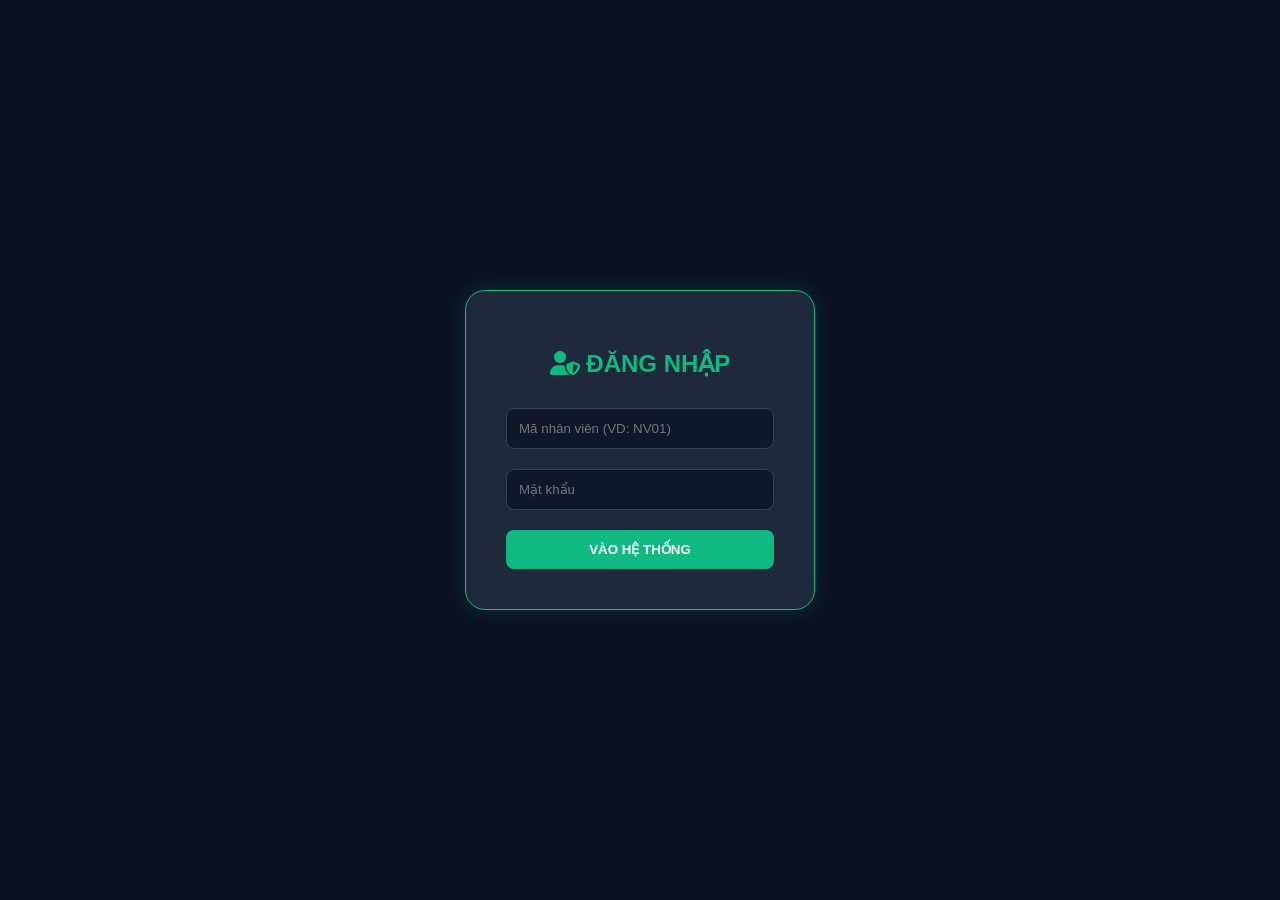
<file: index.html>
<!DOCTYPE html>
<html lang="vi">
<head>
    <meta charset="UTF-8">
    <meta name="viewport" content="width=device-width, initial-scale=1.0">
    <title>AGRI-ADMIN - Quản Lý Nông Sản</title>
    <link rel="stylesheet" href="style.css">
    <link rel="stylesheet" href="https://cdnjs.cloudflare.com/ajax/libs/font-awesome/6.0.0/css/all.min.css">
    <style>
        .expired { background-color: #fee2e2 !important; color: #b91c1c !important; font-weight: bold; }
        .near-expiry { background-color: #fef3c7 !important; color: #92400e !important; font-weight: bold; }
        .btn-warning-hsd { background: #ea580c !important; color: white !important; }
        .btn-warning-hsd:hover { background: #c2410c !important; }
    </style>
</head>
<body>
    <script>
        const userStr = localStorage.getItem('user');
        if (!userStr) window.location.href = 'login.html';
        const currentUser = JSON.parse(userStr);
    </script>

    <div class="app-container">
        <nav class="side-nav">
            <div class="nav-logo"><i class="fas fa-seedling"></i><span>AGRI-ADMIN</span></div>
            <a href="index.html" class="active"><i class="fas fa-leaf"></i> Nông Sản</a>
            <a href="nhacungcap.html"><i class="fas fa-truck"></i> Nhà Cung Cấp</a>
            <a href="cungcap.html"><i class="fas fa-clipboard-list"></i> Nhập Hàng</a>
	    <a href="kiemdinh.html"><i class="fas fa-check-double"></i> Kiểm Định</a>
            <a href="nhanvien.html"><i class="fas fa-users"></i> Nhân Viên</a>
            <a href="vuvipham.html"><i class="fas fa-exclamation-triangle"></i> Vi Phạm</a>
        </nav>

        <main>
            <header>
                <div class="header-main">
                    <h1>QUẢN LÝ NÔNG SẢN</h1>
                    <p>Hệ thống truy xuất nguồn gốc và kiểm soát kho</p>
                </div>
                <div class="user-info-bar">
                    <div class="user-details">
                        <span class="user-name" id="display-name">---</span>
                        <span class="user-role" id="display-role">---</span>
                    </div>
                    <button class="btn-logout" onclick="logout()"><i class="fas fa-power-off"></i></button>
                </div>
            </header>

            <div class="control-panel">
                <button onclick="loadData()"><i class="fas fa-sync-alt"></i> Tải lại</button>
                <button class="btn-tool btn-add" onclick="openModal()"><i class="fas fa-plus-circle"></i> Thêm Nông Sản</button>
                <button class="btn-tool btn-warning-hsd" onclick="filterSapHetHan()">
                    <i class="fas fa-hourglass-end"></i> Cảnh Báo Hạn
                </button>
            </div>

            <div class="search-box">
                <div class="input-group">
                    <i class="fas fa-search"></i>
                    <input type="text" id="searchInput" placeholder="Tìm tên nông sản..." onkeyup="filterData()">
                </div>

                <div class="input-group">
                    <i class="fas fa-filter"></i>
                    <select id="filterLoai" onchange="filterData()">
                        <option value="">Tất cả loại</option>
                        <option value="Trái cây">Trái cây</option>
                        <option value="Rau củ">Rau củ</option>
                        <option value="Lương thực">Lương thực</option>
                        <option value="Gia vị">Gia vị</option>
                        <option value="Hải sản">Hải sản</option>
                    </select>
                </div>

                <div class="button-group">
                    <button id="sortIDBtn" onclick="toggleSortID()" class="btn-tool" title="Sắp xếp theo mã">
                        <i class="fas fa-sort-alpha-down"></i> Mã
                    </button>
                    <button id="sortPriceBtn" onclick="toggleSortPrice()" class="btn-tool" title="Sắp xếp theo giá">
                        <i class="fas fa-sort-numeric-down"></i> Giá
                    </button>
                </div>
            </div>

            <div id="status-message" class="status">Sẵn sàng...</div>

            <div class="table-wrapper">
                <table>
                    <thead>
                        <tr>
                            <th>Mã NS</th>
                            <th>Tên Nông Sản</th>
                            <th>Loại</th>
                            <th>Số lượng</th>
                            <th>Giá (VNĐ)</th>
                            <th>Hạn Sử Dụng</th>
                            <th style="width: 120px;">Thao tác</th>
                        </tr>
                    </thead>
                    <tbody id="data-content"></tbody>
                </table>
            </div>
        </main>
    </div>

    <div id="crudModal" class="modal">
        <div class="modal-content">
            <span class="close-btn" onclick="closeModal()">&times;</span>
            <h2 id="modalTitle">Thông Tin Nông Sản</h2>
            <div class="form-group">
                <label>Mã Nông Sản:</label><input type="text" id="maNS">
                <label>Tên Nông Sản:</label><input type="text" id="tenNS">
                <label>Loại:</label>
                <select id="loai">
                    <option value="Trái cây">Trái cây</option>
                    <option value="Rau củ">Rau củ</option>
                    <option value="Lương thực">Lương thực</option>
                    <option value="Hải sản">Hải sản</option>
                    <option value="Gia vị">Gia vị</option>
                </select>
                <label>Số lượng:</label><input type="number" id="soLuong">
                <label>Giá tiền:</label><input type="number" id="gia">
                <label>Xuất xứ:</label><input type="text" id="xuatXu">
                <label style="color: #e11d48; font-weight: bold;">Hạn Sử Dụng:</label>
                <input type="date" id="hsd">
            </div>
            <div class="modal-actions">
                <button onclick="saveData()">Lưu dữ liệu</button>
                <button onclick="closeModal()" style="background: #475569;">Hủy</button>
            </div>
        </div>
    </div>

    <script>
        const apiBase = "https://demo-xo8t.onrender.com/api/nongsan";
        let allData = [];
        let isEditMode = false;
        
        // Biến lưu trạng thái sắp xếp
        let sortOrder = { maNS: 'asc', gia: 'asc' };

        window.onload = function() {
            if(currentUser) {
                document.getElementById('display-name').innerText = currentUser.hoTen;
                document.getElementById('display-role').innerText = currentUser.chucVu;
            }
            loadData();
        };

        async function loadData() {
            try {
                const res = await fetch(`${apiBase}/all`);
                allData = await res.json();
                renderTable(allData);
            } catch (e) { console.error("Lỗi API"); }
        }

        function renderTable(data) {
            const tbody = document.getElementById('data-content');
            const today = new Date();
            today.setHours(0,0,0,0);

            tbody.innerHTML = data.map(item => {
                let hsdClass = "";
                let warning = "";
                if (item.hsd) {
                    const hsdDate = new Date(item.hsd);
                    const diffDays = Math.ceil((hsdDate - today) / (1000 * 60 * 60 * 24));
                    if (diffDays < 0) { hsdClass = "expired"; warning = "HẾT HẠN"; }
                    else if (diffDays <= 7) { hsdClass = "near-expiry"; warning = "SẮP HẾT"; }
                }

                return `
                    <tr class="${hsdClass}">
                        <td><span class="badge">${item.maNS}</span></td>
                        <td class="font-bold">${item.tenNS}</td>
                        <td><span class="type-tag">${item.loai || '---'}</span></td>
                        <td>${item.soLuong}</td>
                        <td class="text-green">${item.gia?.toLocaleString()} đ</td>
                        <td>${item.hsd || '---'}<br><small>${warning}</small></td>
                        <td>
                            <button class="action-btn edit" onclick="editItem('${item.maNS}')"><i class="fas fa-edit"></i></button>
                            <button class="action-btn delete" onclick="deleteItem('${item.maNS}')"><i class="fas fa-trash"></i></button>
                        </td>
                    </tr>`;
            }).join('');
        }

        // --- HÀM LỌC KẾT HỢP TÊN VÀ LOẠI ---
        function filterData() {
            const nameSearch = document.getElementById('searchInput').value.toLowerCase();
            const loaiFilter = document.getElementById('filterLoai').value;
            
            const filtered = allData.filter(item => {
                const matchesName = item.tenNS.toLowerCase().includes(nameSearch);
                const matchesLoai = loaiFilter === "" || item.loai === loaiFilter;
                return matchesName && matchesLoai;
            });
            renderTable(filtered);
        }

        // --- HÀM SẮP XẾP TĂNG/GIẢM DẦN ---
        function toggleSortID() {
            const btn = document.getElementById('sortIDBtn');
            if (sortOrder.maNS === 'asc') {
                allData.sort((a, b) => b.maNS.localeCompare(a.maNS));
                sortOrder.maNS = 'desc';
                btn.innerHTML = '<i class="fas fa-sort-alpha-up"></i> Mã';
            } else {
                allData.sort((a, b) => a.maNS.localeCompare(b.maNS));
                sortOrder.maNS = 'asc';
                btn.innerHTML = '<i class="fas fa-sort-alpha-down"></i> Mã';
            }
            renderTable(allData);
        }

        function toggleSortPrice() {
            const btn = document.getElementById('sortPriceBtn');
            if (sortOrder.gia === 'asc') {
                allData.sort((a, b) => b.gia - a.gia);
                sortOrder.gia = 'desc';
                btn.innerHTML = '<i class="fas fa-sort-numeric-up"></i> Giá';
            } else {
                allData.sort((a, b) => a.gia - b.gia);
                sortOrder.gia = 'asc';
                btn.innerHTML = '<i class="fas fa-sort-numeric-down"></i> Giá';
            }
            renderTable(allData);
        }

        async function deleteItem(id) {
            if (confirm(`Xác nhận xóa nông sản ${id}?`)) {
                try {
                    const res = await fetch(`${apiBase}/delete/${id}`, { method: "DELETE" });
                    if (res.ok) {
                        alert("Xóa thành công!");
                        loadData();
                    } else {
                        alert("Không thể xóa sản phẩm đang có dữ liệu nhập hàng hoặc vi phạm!");
                    }
                } catch (e) { alert("Lỗi kết nối!"); }
            }
        }

        function filterSapHetHan() {
            const today = new Date(); today.setHours(0,0,0,0);
            const filtered = allData.filter(i => {
                if (!i.hsd) return false;
                return Math.ceil((new Date(i.hsd) - today) / (1000 * 60 * 60 * 24)) <= 7;
            });
            renderTable(filtered);
        }

        async function saveData() {
            const payload = {
                maNS: document.getElementById('maNS').value,
                tenNS: document.getElementById('tenNS').value,
                loai: document.getElementById('loai').value,
                soLuong: parseInt(document.getElementById('soLuong').value),
                gia: parseFloat(document.getElementById('gia').value),
                xuatXu: document.getElementById('xuatXu').value,
                hsd: document.getElementById('hsd').value
            };
            const method = isEditMode ? "PUT" : "POST";
            const url = isEditMode ? `${apiBase}/update/${payload.maNS}` : `${apiBase}/add`;
            const res = await fetch(url, {
                method: method,
                headers: {"Content-Type": "application/json"},
                body: JSON.stringify(payload)
            });
            if(res.ok) { closeModal(); loadData(); }
        }

        function editItem(id) {
            const item = allData.find(i => i.maNS === id);
            if(item) {
                isEditMode = true;
                document.getElementById('maNS').value = item.maNS;
                document.getElementById('maNS').disabled = true;
                document.getElementById('tenNS').value = item.tenNS;
                document.getElementById('loai').value = item.loai;
                document.getElementById('soLuong').value = item.soLuong;
                document.getElementById('gia').value = item.gia;
                document.getElementById('xuatXu').value = item.xuatXu;
                document.getElementById('hsd').value = item.hsd;
                document.getElementById('crudModal').style.display = "flex";
            }
        }

        function openModal() {
            isEditMode = false;
            document.getElementById('maNS').disabled = false;
            ['maNS', 'tenNS', 'soLuong', 'gia', 'xuatXu', 'hsd'].forEach(id => document.getElementById(id).value = "");
            document.getElementById('crudModal').style.display = "flex";
        }
        function closeModal() { document.getElementById('crudModal').style.display = "none"; }
        function logout() { localStorage.removeItem('user'); window.location.href = 'login.html'; }
    </script>
</body>
</html>
</file>
<file: style.css>
:root {
    --bg-color: #0b1120;
    --side-bg: #0f172a;
    --card-bg: #1e293b;
    --primary: #10b981;
    --primary-hover: #34d399;
    --danger: #f43f5e;
    --danger-hover: #e11d48;
    --text-main: #f1f5f9;
    --text-dim: #94a3b8;
    --border: #334155;
}

* {
    box-sizing: border-box;
}

body, html {
    margin: 0;
    padding: 0;
    width: 100%;
    height: 100%;
    background-color: var(--bg-color);
    color: var(--text-main);
    font-family: 'Inter', -apple-system, sans-serif;
    overflow-x: hidden;
}

.app-container {
    display: flex;
    width: 100vw;
    min-height: 100vh;
}

.side-nav {
    width: 260px;
    background: var(--side-bg);
    border-right: 1px solid var(--border);
    padding: 25px;
    display: flex;
    flex-direction: column;
    flex-shrink: 0;
    position: sticky;
    top: 0;
}

main {
    flex: 1;
    padding: 40px;
    background: var(--bg-color);
    width: 100%;
}

.nav-logo {
    font-size: 1.6rem;
    font-weight: 800;
    color: var(--primary);
    margin-bottom: 40px;
    display: flex;
    align-items: center;
    gap: 12px;
}

.side-nav a {
    color: var(--text-dim);
    text-decoration: none;
    padding: 14px 18px;
    border-radius: 10px;
    margin-bottom: 8px;
    transition: 0.3s;
    display: flex;
    align-items: center;
    gap: 12px;
    font-weight: 500;
}

    .side-nav a:hover, .side-nav a.active {
        background: var(--card-bg);
        color: var(--primary);
        box-shadow: 0 4px 12px rgba(0, 0, 0, 0.1);
    }

header {
    display: flex;
    justify-content: space-between;
    align-items: center;
    border-bottom: 1px solid var(--border);
    padding-bottom: 25px;
    margin-bottom: 35px;
}

    header h1 {
        color: var(--primary);
        margin: 0;
        font-size: 1.8rem;
        letter-spacing: -0.5px;
    }

    header p {
        color: var(--text-dim);
        margin: 5px 0 0 0;
    }

.user-info-bar {
    display: flex;
    align-items: center;
    gap: 20px;
    background: var(--card-bg);
    padding: 8px 8px 8px 20px;
    border-radius: 14px;
    border: 1px solid var(--border);
}

.user-details {
    display: flex;
    flex-direction: column;
    text-align: right;
}

.user-name {
    font-weight: 700;
    color: var(--primary);
    font-size: 0.95rem;
}

.user-role {
    font-size: 0.8rem;
    color: var(--text-dim);
}

.btn-logout {
    background: var(--danger);
    color: white;
    border: none;
    width: 42px;
    height: 42px;
    border-radius: 10px;
    cursor: pointer;
    display: flex;
    align-items: center;
    justify-content: center;
    transition: 0.3s;
    font-size: 1.1rem;
}

    .btn-logout:hover {
        background: var(--danger-hover);
        transform: scale(1.05);
        box-shadow: 0 0 15px rgba(244, 63, 94, 0.4);
    }

.control-panel {
    margin-bottom: 25px;
    display: flex;
    justify-content: flex-end;
    gap: 15px;
}

.search-box {
    display: flex;
    gap: 15px;
    margin-bottom: 30px;
    background: var(--side-bg);
    padding: 20px;
    border-radius: 14px;
    border: 1px solid var(--border);
}

.input-group {
    flex: 1;
    position: relative;
    display: flex;
    align-items: center;
}

    .input-group i {
        position: absolute;
        left: 14px;
        color: var(--primary);
    }

input, select {
    width: 100%;
    padding: 12px 12px 12px 42px;
    background: var(--card-bg);
    border: 1px solid var(--border);
    border-radius: 8px;
    color: white;
    outline: none;
    transition: 0.3s;
}

    input:focus, select:focus {
        border-color: var(--primary);
        box-shadow: 0 0 0 3px rgba(16, 185, 129, 0.15);
    }

.table-wrapper {
    background: var(--side-bg);
    border-radius: 14px;
    overflow: hidden;
    border: 1px solid var(--border);
}

table {
    width: 100%;
    border-collapse: collapse;
}

th {
    background: #1e293b;
    color: var(--primary);
    padding: 18px;
    text-align: left;
    font-size: 0.85rem;
    text-transform: uppercase;
    letter-spacing: 1px;
}

td {
    padding: 18px;
    border-bottom: 1px solid var(--border);
    font-size: 0.95rem;
}

tr:hover {
    background: rgba(30, 41, 59, 0.5);
}

.badge {
    background: #334155;
    padding: 4px 10px;
    border-radius: 6px;
    font-family: 'JetBrains Mono', 'Courier New', monospace;
    font-size: 0.85rem;
    color: var(--primary);
}

.text-green {
    color: var(--primary);
    font-weight: 700;
}

.type-tag {
    background: #334155;
    padding: 5px 12px;
    border-radius: 20px;
    font-size: 0.75rem;
    font-weight: 600;
    color: #e2e8f0;
    text-transform: uppercase;
}

button {
    background: var(--primary);
    color: white;
    border: none;
    padding: 12px 24px;
    border-radius: 8px;
    font-weight: 600;
    cursor: pointer;
    transition: 0.2s;
}

.btn-tool {
    background: #334155;
    color: var(--primary);
    border: 1px solid var(--border);
    padding: 10px 18px;
    display: flex;
    align-items: center;
    gap: 8px;
}

    .btn-tool:hover {
        background: var(--border);
        border-color: var(--primary);
    }

.btn-clear {
    color: #f87171;
}

    .btn-clear:hover {
        background: #450a0a;
    }

.action-btn {
    width: 34px;
    height: 34px;
    padding: 0;
    border-radius: 6px;
    margin-right: 5px;
    display: inline-flex;
    align-items: center;
    justify-content: center;
}

    .action-btn.edit {
        background: rgba(16, 185, 129, 0.1);
        color: var(--primary);
    }

    .action-btn.delete {
        background: rgba(244, 63, 94, 0.1);
        color: var(--danger);
    }

.modal {
    display: none;
    position: fixed;
    z-index: 9999;
    left: 0;
    top: 0;
    width: 100%;
    height: 100%;
    background: rgba(0, 0, 0, 0.85);
    backdrop-filter: blur(8px);
    align-items: center;
    justify-content: center;
}

.modal-content {
    background: var(--card-bg);
    padding: 35px;
    border: 1px solid var(--primary);
    width: 95%;
    max-width: 500px;
    border-radius: 20px;
    animation: slideIn 0.3s cubic-bezier(0.34, 1.56, 0.64, 1);
}

@keyframes slideIn {
    from {
        transform: translateY(40px);
        opacity: 0;
    }

    to {
        transform: translateY(0);
        opacity: 1;
    }
}

.status {
    padding: 12px 20px;
    border-radius: 8px;
    margin-bottom: 20px;
    font-weight: 500;
}

.success {
    background: #064e3b;
    color: #34d399;
}

.error {
    background: #450a0a;
    color: #f87171;
}

.expired {
    color: #e11d48 !important;
    font-weight: bold;
    background-color: #fff1f2;
}

.near-expiry {
    color: #d97706 !important;
    font-weight: bold;
    background-color: #fffbeb;
}
</file>
